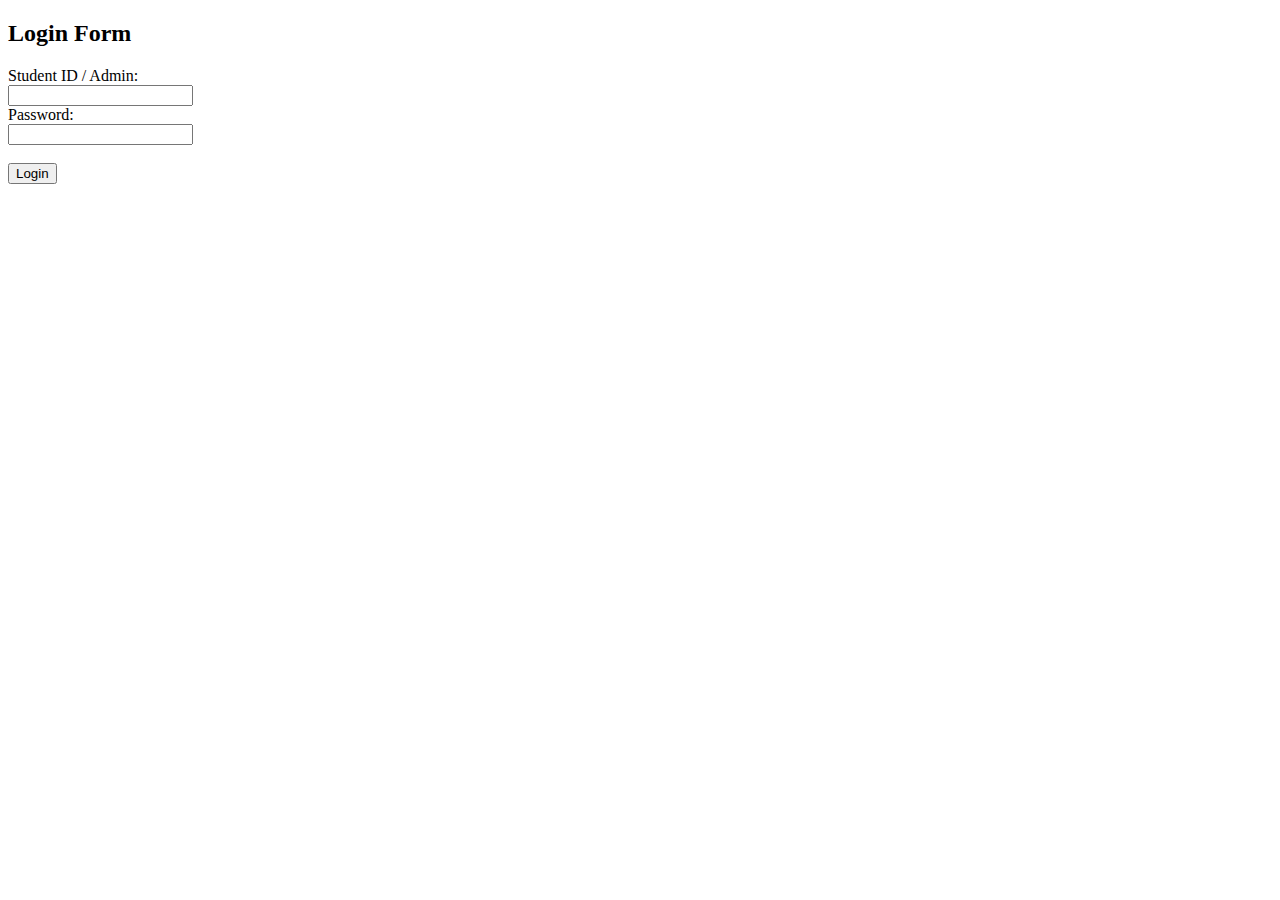
<file: login.html>
<!DOCTYPE html>
<html lang="en">
<head>
  <meta charset="UTF-8">
  <title>Login</title>
</head>
<body>
  <h2>Login Form</h2>
  <form id="login-form">
    <label for="username">Student ID / Admin:</label><br>
    <input type="text" id="username" name="username"><br>
    <label for="password">Password:</label><br>
    <input type="password" id="password" name="password"><br><br>
    <input type="submit" value="Login">
  </form>

  <!-- 错误提示信息 -->
  <p id="error-msg" style="color: red; display: none;"></p>

  <script src="js/login.js"></script>
</body>
</html>
</file>
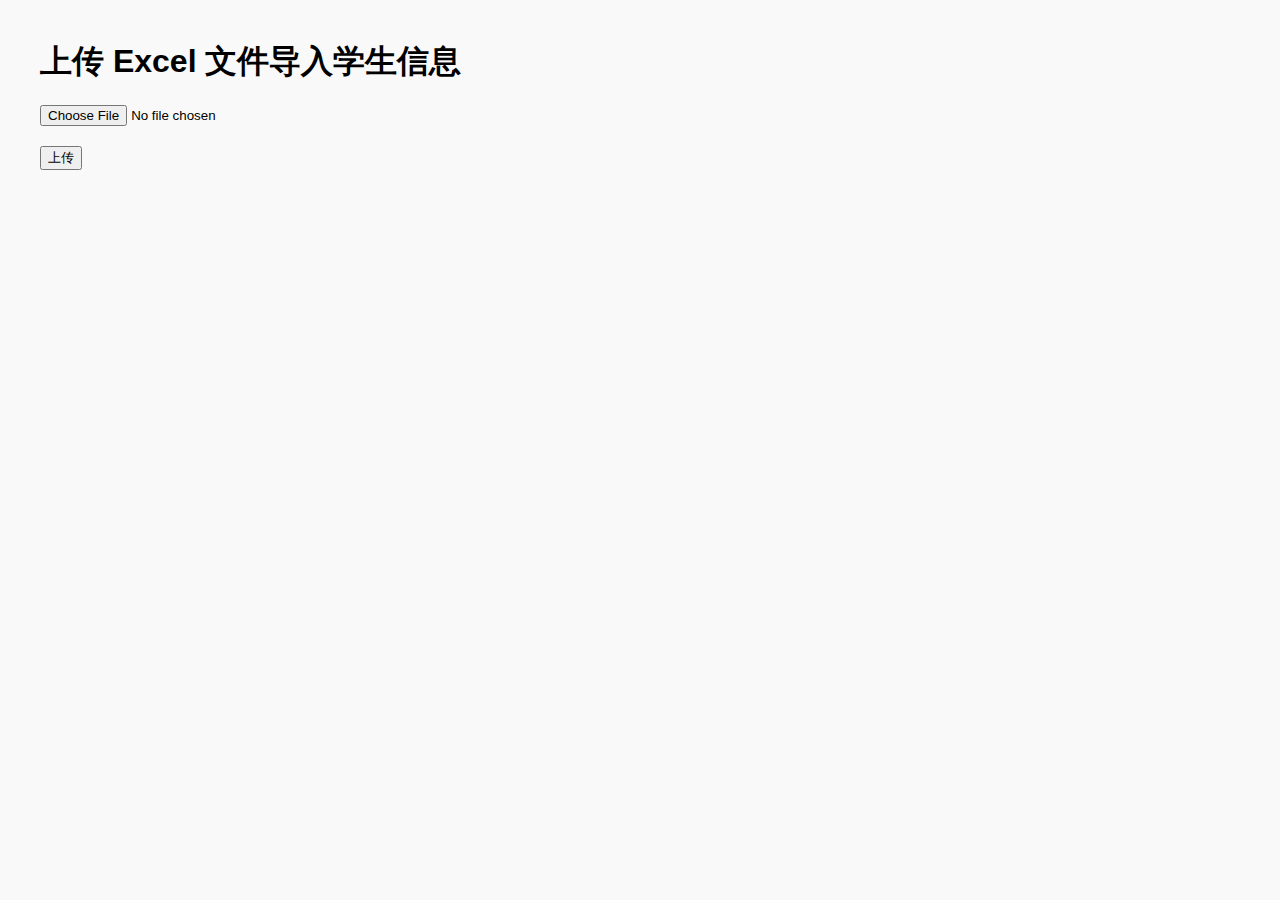
<file: newweb.html>
<!DOCTYPE html>
<html lang="en">
<head>
  <meta charset="UTF-8">
  <title>导入学生信息</title>
  <style>
    body {
      font-family: Arial, sans-serif;
      margin: 40px;
      background-color: #f9f9f9;
    }
    input[type="file"] {
      margin-bottom: 20px;
    }
  </style>
</head>
<body>
  <h1>上传 Excel 文件导入学生信息</h1>
  <form id="uploadForm">
    <input type="file" id="fileInput" name="file" accept=".xlsx,.xls" required>
    <br>
    <button type="submit">上传</button>
  </form>

  <div id="message" style="margin-top: 20px; color: green;"></div>

  <script>
    document.getElementById('uploadForm').addEventListener('submit', function(e) {
      e.preventDefault(); // 防止表单刷新页面

      const fileInput = document.getElementById('fileInput');
      const file = fileInput.files[0];

      if (!file) {
        alert("❌ 选一个文件！");
        return;
      }

      const formData = new FormData();
      formData.append('file', file);

      fetch('http://localhost:5000/import', {
        method: 'POST',
        body: formData
      })
      .then(response => {
        if (!response.ok) {
          throw new Error('HTTP 错误，状态码：' + response.status);
        }
        return response.json();
      })
      .then(data => {
        console.log('✅ 服务器返回：', data);
        if (data.status === 'success') {
          document.getElementById('message').innerText = data.message + '，即将跳转...';
          setTimeout(() => {
            window.location.href = 'index.html';
          }, 1500);
        } else {
          document.getElementById('message').innerText = '❌ 上传失败: ' + (data.error || '未知错误');
        }
      })
      .catch(err => {
        console.error('上传失败:', err);
        document.getElementById('message').innerText = '❌ 上传时出错: ' + err.message;
      });
    });
  </script>
</body>
</html>
</file>
